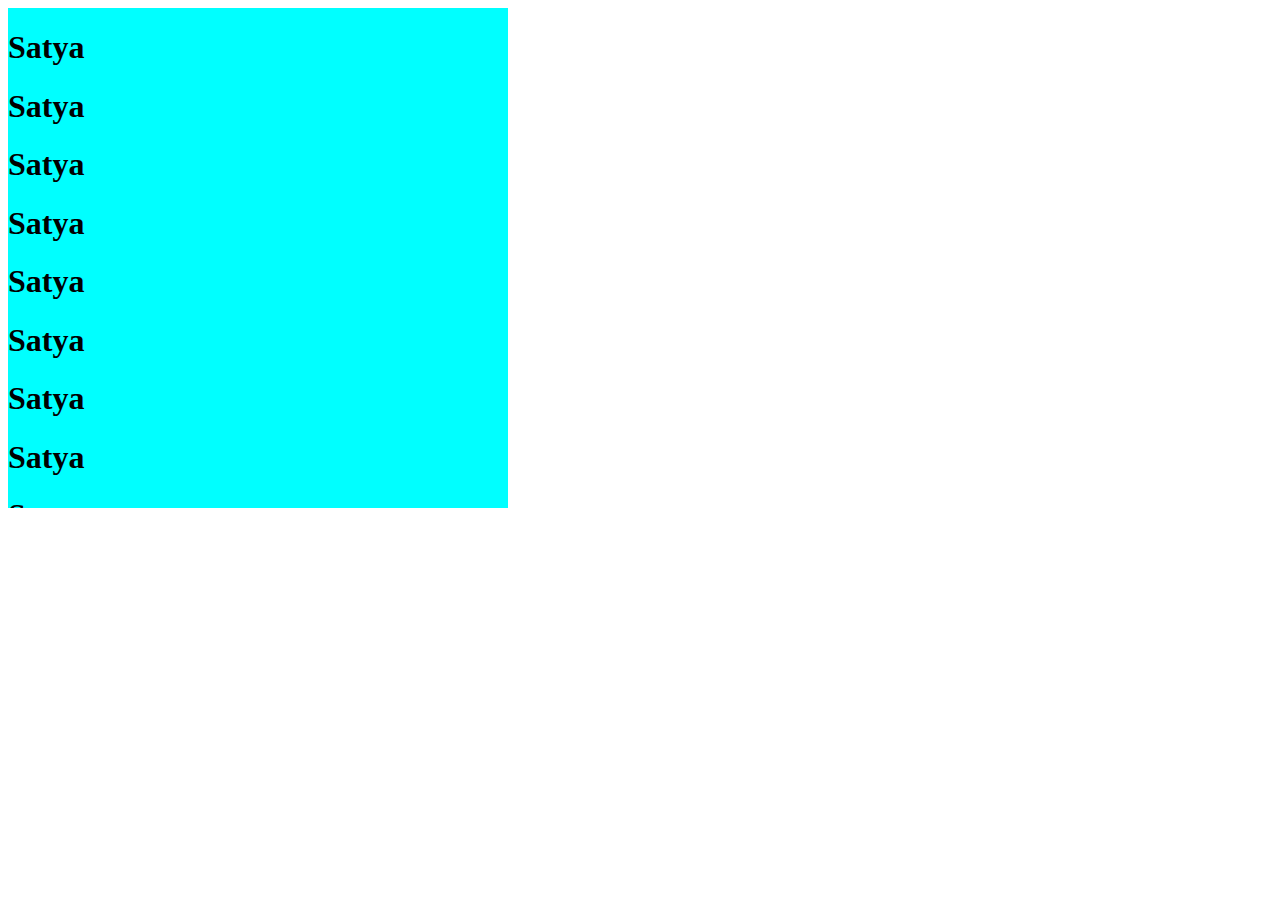
<file: test1.html>
<!DOCTYPE html>
<html lang="en">
<head>
    <meta charset="UTF-8">
    <meta name="viewport" content="width=device-width, initial-scale=1.0">
    <title>Document</title>
    <style>
        .cont{
            height:500px;
            width:500px;
            background-color: aqua;
            overflow-x: hidden;
           
            
        }
    </style>
</head>
<body>
    <div class="cont">
        <div><h1>Satya</h1></div>
        <div><h1>Satya</h1></div>
        <div><h1>Satya</h1></div>
        <div><h1>Satya</h1></div>
        <div><h1>Satya</h1></div>
        <div><h1>Satya</h1></div>
        <div><h1>Satya</h1></div>
        <div><h1>Satya</h1></div>
        <div><h1>Satya</h1></div>
        <div><h1>Satya</h1></div>
        <div><h1>Satya</h1></div><div><h1>Satya</h1></div>

    </div>
    
</body>
</html>
</file>
